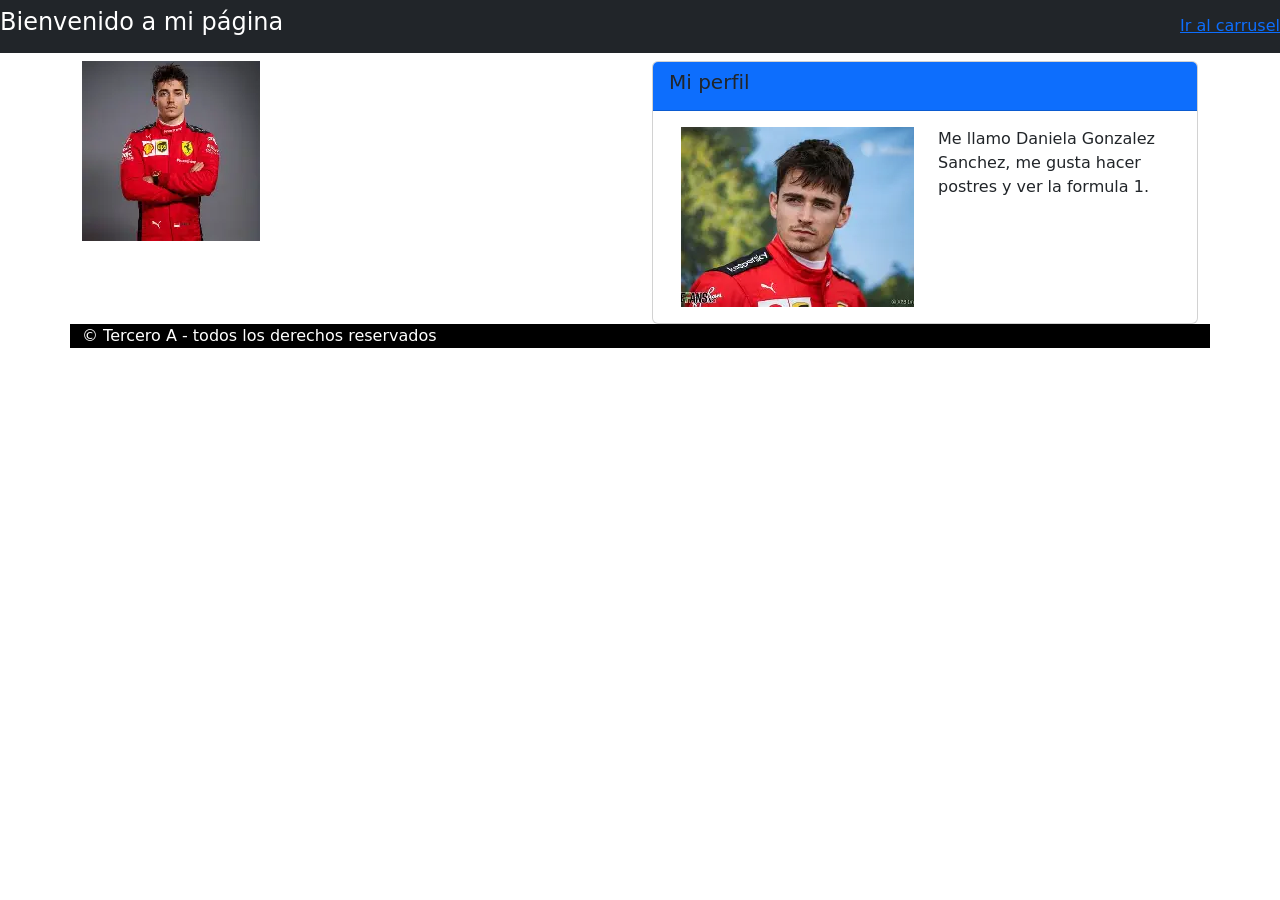
<file: index.html>
<!doctype html>
<html lang="es">
<head>
    <meta charset="UTF-8">
    <meta name="viewport"
          content="width=device-width, user-scalable=no, initial-scale=1.0, maximum-scale=1.0, minimum-scale=1.0">
    <meta http-equiv="X-UA-Compatible" content="ie=edge">
    <title>Daniela</title>
    <link rel="stylesheet" href="css/bootstrap.css">
</head>
<body>
    <header>
        <div class="navbar bg-dark text-white mb-2">
            <h4>Bienvenido a mi página</h4>
            <a href="carrusel.html">Ir al carrusel</a>
        </div>
    </header>
    <main>
        <div class="container">
            <div class="row">
                <div class="col">
                    <img class="img-fluid" src="[data-uri]"/>
                </div>
                <div class="col">
                    <div class="card">
                        <div class="card-header bg-primary">
                            <h5>Mi perfil</h5>
                        </div>
                        <div class="card-body">
                            <div class="container">
                                <div class="row">
                                    <div class="col">
                                        <img src="[data-uri]">
                                    </div>
                                    <div class="col">
                                        <p>Me llamo Daniela Gonzalez Sanchez,
                                            me gusta hacer postres y ver la formula 1.</p>
                                    </div>
                                </div>
                            </div>
                        </div>
                    </div>
                </div>
            </div>
        </div>
    </main>
    <footer>
        <div class="container bg-black text-white">
            <p>&copy; Tercero A - todos los derechos reservados</p>
        </div>
    </footer>
<script src="js/bootstrap.js"></script>
</body>
</html>
</file>
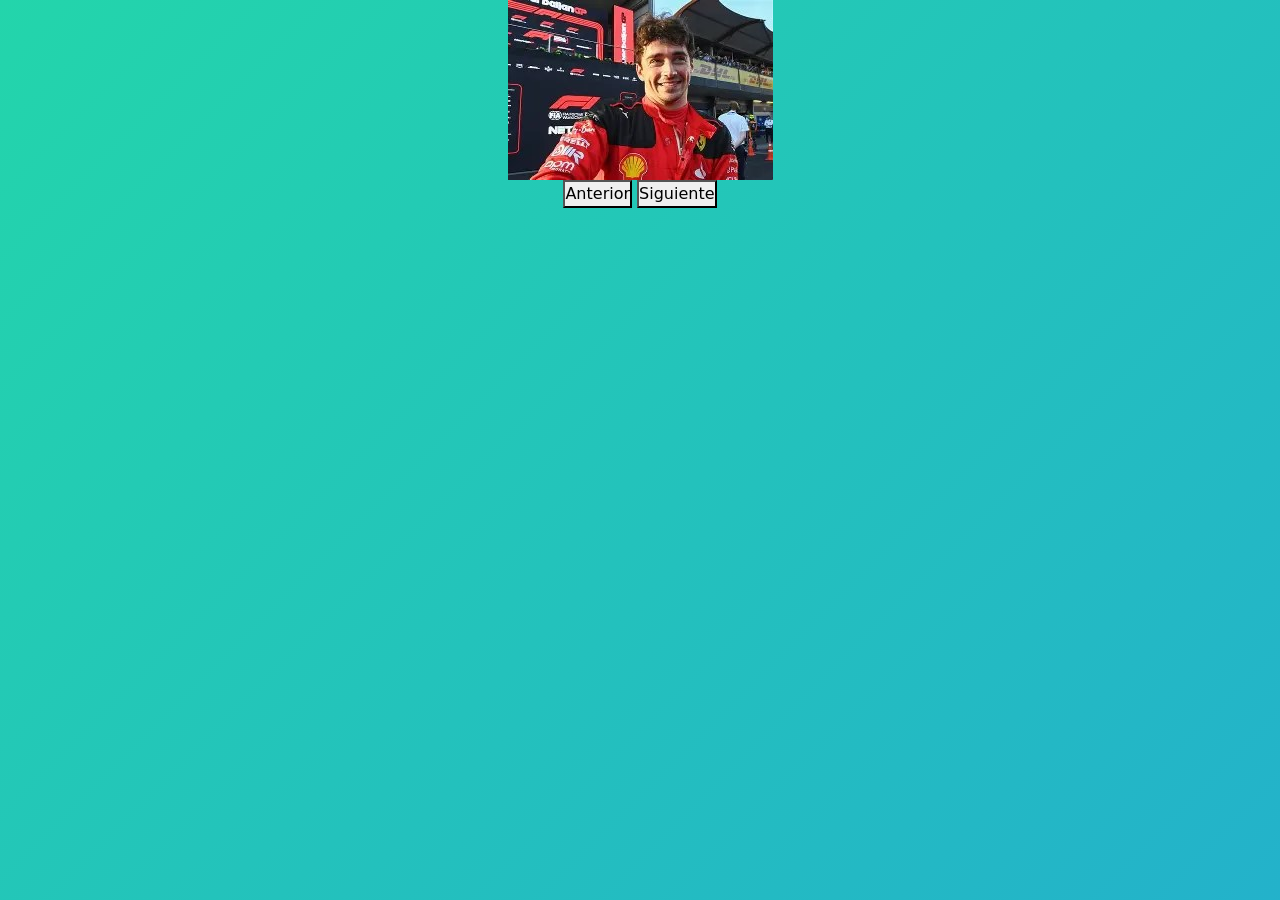
<file: carrusel.html>
<!doctype html>
<html lang="es">
<head>
    <meta charset="UTF-8">
    <meta name="viewport"
          content="width=device-width, user-scalable=no, initial-scale=1.0, maximum-scale=1.0, minimum-scale=1.0">
    <meta http-equiv="X-UA-Compatible" content="ie=edge">
    <title>Document</title>
    <style>
        * {
            margin: 0;
            padding: 0;
            box-sizing: border-box;
        }

        body {
            height: 100vh;
            overflow: hidden;
        }

        .fondo-animado {
            width: 100vw;
            height: 100vh;
            /* Definimos los colores del degradado */
            background: linear-gradient(-45deg, #ee7752, #e73c7e, #23a6d5, #23d5ab);
            /* Hacemos el fondo más grande que la pantalla para que haya margen de movimiento */
            background-size: 400% 400%;
            /* Aplicamos la animación: nombre, duración, velocidad constante y repetición infinita */
            animation: movimientoFondo 10s ease infinite;
        }

        /* Configuramos los movimientos del fondo */
        @keyframes movimientoFondo {
            0% {
                background-position: 0% 50%;
            }
            50% {
                background-position: 100% 50%;
            }
            100% {
                background-position: 0% 50%;
            }
        }
    </style>
    <link rel="stylesheet" href="css/bootstrap.css">
</head>
<body class="fondo-animado">
    <div class="container">
        <center>
            <div class="row">
                <div class="col">
                    <img id="img" src="img/1.jpg" alt="No carga la imagen"/>
                </div>
            </div>
            <div class="row">
                <div class="col">
                    <button type="button" id="anterior">Anterior</button>
                    <button type="button" id="siguiente">Siguiente</button>
                </div>
            </div>
        </center>
    </div>
<script src="js/carrusel.js"></script>
</body>
</html>
</file>
